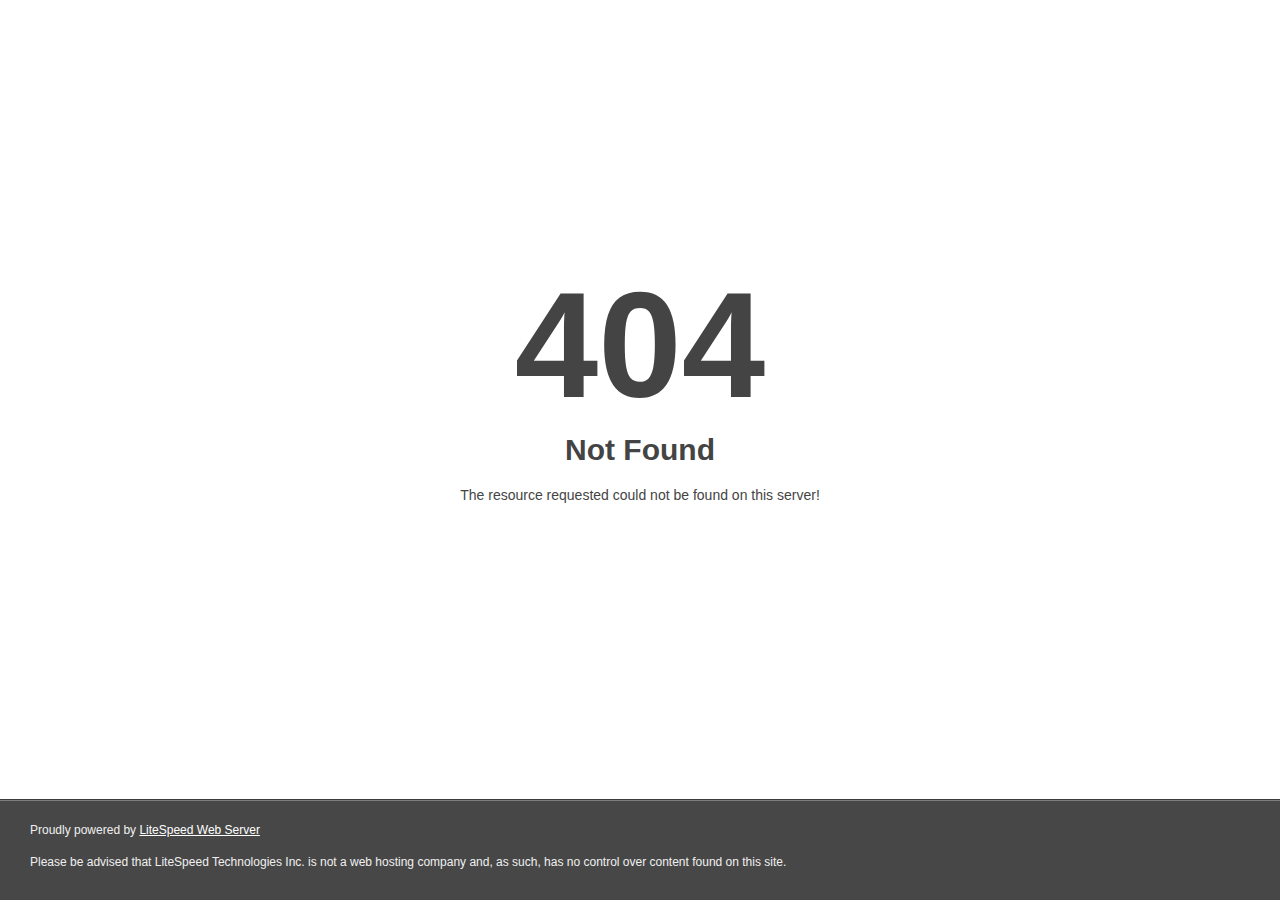
<file: web/assets/css/owl.video.play.html>
<!DOCTYPE html>
<html style="height:100%">
<head>
<meta name="viewport" content="width=device-width, initial-scale=1, shrink-to-fit=no" />
<title> 404 Not Found
</title></head>
<body style="color: #444; margin:0;font: normal 14px/20px Arial, Helvetica, sans-serif; height:100%; background-color: #fff;">
<div style="height:auto; min-height:100%; ">     <div style="text-align: center; width:800px; margin-left: -400px; position:absolute; top: 30%; left:50%;">
        <h1 style="margin:0; font-size:150px; line-height:150px; font-weight:bold;">404</h1>
<h2 style="margin-top:20px;font-size: 30px;">Not Found
</h2>
<p>The resource requested could not be found on this server!</p>
</div></div><div style="color:#f0f0f0; font-size:12px;margin:auto;padding:0px 30px 0px 30px;position:relative;clear:both;height:100px;margin-top:-101px;background-color:#474747;border-top: 1px solid rgba(0,0,0,0.15);box-shadow: 0 1px 0 rgba(255, 255, 255, 0.3) inset;">
<br>Proudly powered by  <a style="color:#fff;" href="http://www.litespeedtech.com/error-page">LiteSpeed Web Server</a><p>Please be advised that LiteSpeed Technologies Inc. is not a web hosting company and, as such, has no control over content found on this site.</p></div></body></html>
</file>
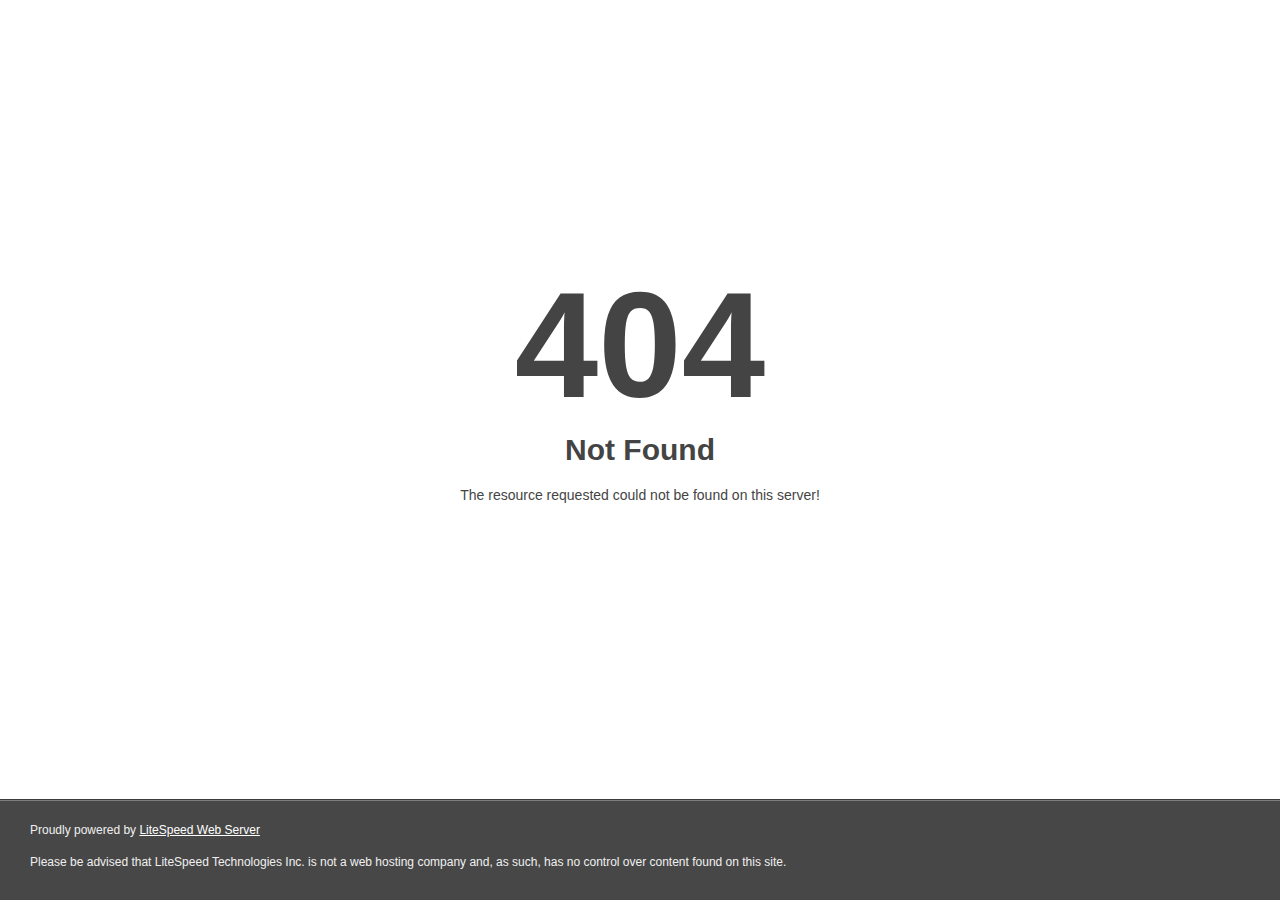
<file: web/assets/css/images/ui-icons_444444_256x240.html>
<!DOCTYPE html>
<html style="height:100%">
<head>
<meta name="viewport" content="width=device-width, initial-scale=1, shrink-to-fit=no" />
<title> 404 Not Found
</title></head>
<body style="color: #444; margin:0;font: normal 14px/20px Arial, Helvetica, sans-serif; height:100%; background-color: #fff;">
<div style="height:auto; min-height:100%; ">     <div style="text-align: center; width:800px; margin-left: -400px; position:absolute; top: 30%; left:50%;">
        <h1 style="margin:0; font-size:150px; line-height:150px; font-weight:bold;">404</h1>
<h2 style="margin-top:20px;font-size: 30px;">Not Found
</h2>
<p>The resource requested could not be found on this server!</p>
</div></div><div style="color:#f0f0f0; font-size:12px;margin:auto;padding:0px 30px 0px 30px;position:relative;clear:both;height:100px;margin-top:-101px;background-color:#474747;border-top: 1px solid rgba(0,0,0,0.15);box-shadow: 0 1px 0 rgba(255, 255, 255, 0.3) inset;">
<br>Proudly powered by  <a style="color:#fff;" href="http://www.litespeedtech.com/error-page">LiteSpeed Web Server</a><p>Please be advised that LiteSpeed Technologies Inc. is not a web hosting company and, as such, has no control over content found on this site.</p></div></body></html>
</file>
